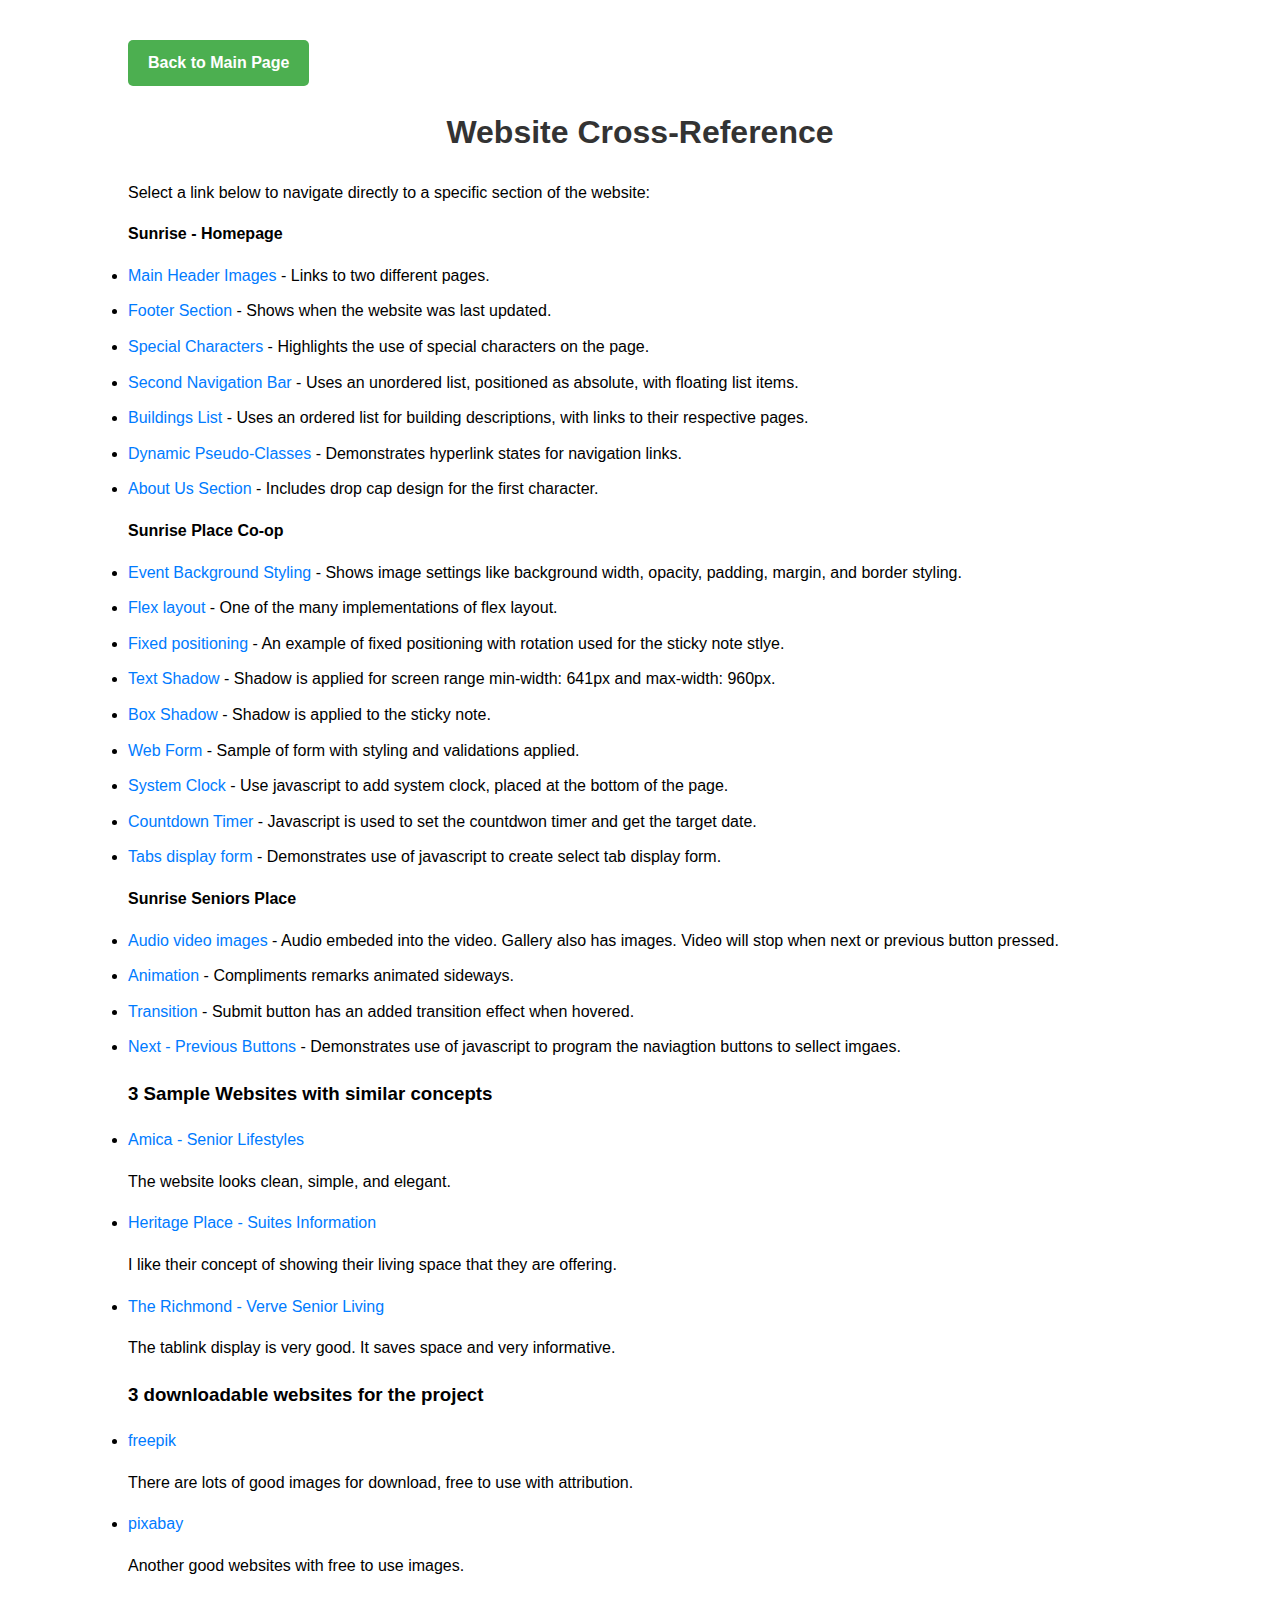
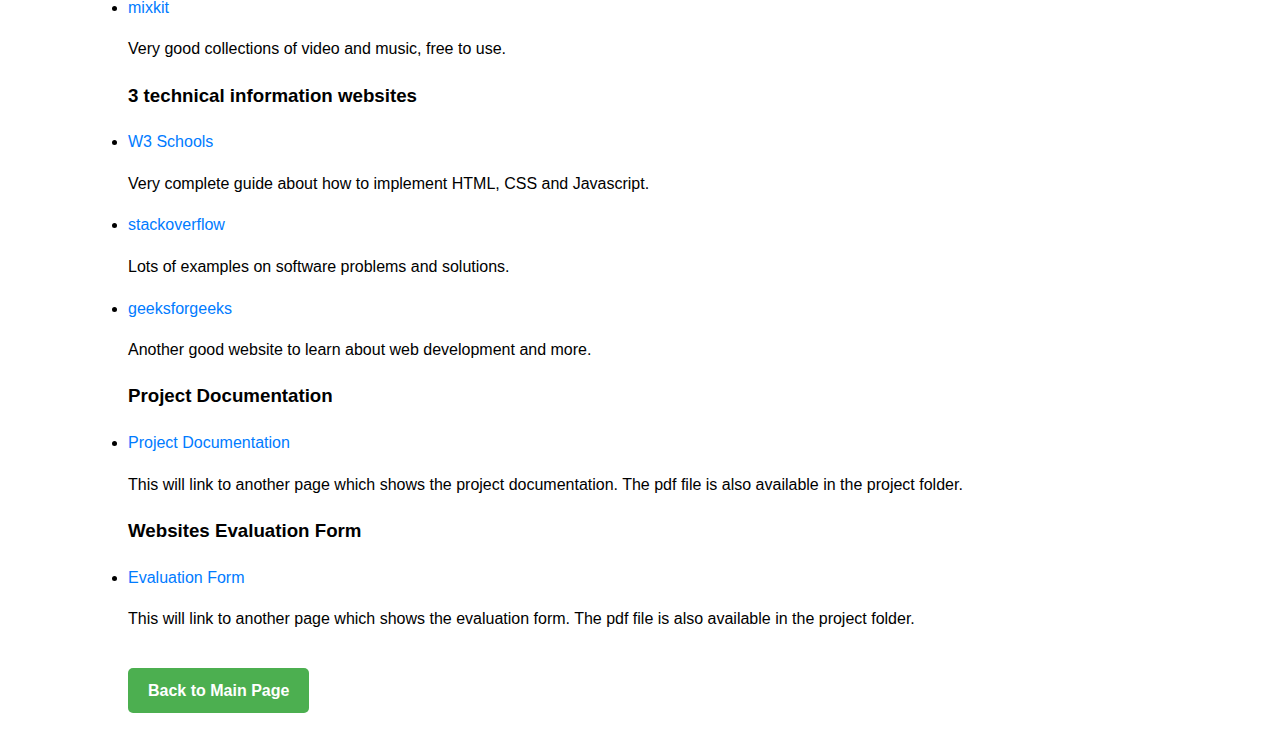
<file: cross_reference.html>
<!DOCTYPE html>
<html lang="en">
<head>
  <meta charset="UTF-8">
  <meta name="viewport" content="width=device-width, initial-scale=1.0">
  <title>Cross-Reference Page</title>
   <style>
        body {
            font-family: 'Roboto', sans-serif;
            line-height: 1.6;
            margin: 0 auto;
            max-width: 1024px;
            padding: 20px;
        }
        h1 {
            text-align: center;
            color: #333;
        }
		  h2{
				font-size:1em;
		  }
		  
        ul {
            list-style-type: disc;
            padding: 0;
        }
        li {
            margin-bottom: 10px;
        }
        a {
            text-decoration: none;
            color: #007bff;
        }
        a:hover {
            text-decoration: underline;
        }
		  
		  .back-button {
            display: inline-block;
            margin-top: 20px;
            padding: 10px 20px;
            background-color: #4CAF50;
            color: white;
            text-decoration: none;
            border-radius: 5px;
            font-weight: bold;
            transition: background-color 0.3s ease;
        }
        .back-button:hover {
            background-color: #45a049;
        }
    </style>

</head>
<a href="index.html" class="back-button">Back to Main Page</a>
<body>
  <h1>Website Cross-Reference</h1>
  <p>Select a link below to navigate directly to a specific section of the website:</p>

  <h2>Sunrise - Homepage</h2>  
  <ul>
		<li><a href="index.html#image_group1">Main Header Images</a> - Links to two different pages.</li>
		<li><a href="index.html#foot_update">Footer Section</a> - Shows when the website was last updated.</li>
		<li><a href="index.html#special_characters">Special Characters</a> - Highlights the use of special characters on the page.</li>   
		<li><a href="index.html#header_image">Second Navigation Bar</a> - Uses an unordered list, positioned as absolute, with floating list items.</li>
		<li><a href="index.html#our_buildings">Buildings List</a> - Uses an ordered list for building descriptions, with links to their respective pages.</li>
		<li><a href="index.html#header_image">Dynamic Pseudo-Classes</a> - Demonstrates hyperlink states for navigation links.</li>
		<li><a href="index.html#about_us">About Us Section</a> - Includes drop cap design for the first character.</li>
  </ul>

  <h2>Sunrise Place Co-op</h2>
  <ul>
		<li><a href="SunriseCoop.html#eventBackground">Event Background Styling</a> - Shows image settings like background width, opacity, padding, margin, and border styling.</li>
		<li><a href="SunriseCoop.html#about_us">Flex layout</a> - One of the many implementations of flex layout. </li>
		<li><a href="SunriseCoop.html#s_note">Fixed positioning</a> - An example of fixed positioning with rotation used for the sticky note stlye.</li>
		<li><a href="SunriseCoop.html#ev_text">Text Shadow</a> - Shadow is applied for screen range min-width: 641px and max-width: 960px.</li>
		<li><a href="SunriseCoop.html#s_note">Box Shadow</a> - Shadow is applied to the sticky note.</li>
		<li><a href="SunriseCoop.html#formText">Web Form</a> - Sample of form with styling and validations applied.</a>
		<li><a href="SunriseCoop.html#localTime">System Clock</a> - Use javascript to add system clock, placed at the bottom of the page. </li>
		<li><a href="SunriseCoop.html#countdown">Countdown Timer</a> - Javascript is used to set the countdwon timer and get the target date. </li>
		<li><a href="SunriseCoop.html#floor_plan">Tabs display form</a> - Demonstrates use of javascript to create select tab display form. </li>
 </ul>
 
	<h2>Sunrise Seniors Place</h2>
	<ul>
		<li><a href="sunriseSeniors.html#gallery">Audio video images</a> - Audio embeded into the video. Gallery also has images. Video will stop when next or previous button pressed.</li> 
		<li><a href="sunriseSeniors.html#quotes">Animation</a> - Compliments remarks animated sideways.</li>
		<li><a href="sunriseSeniors.html#cInfo">Transition</a> - Submit button has an added transition effect when hovered.</li>
		<li><a href="sunriseSeniors.html#gallery">Next - Previous Buttons</a> - Demonstrates use of javascript to program the naviagtion buttons to sellect imgaes.</li>
	</ul>
	
	
	<h3>3 Sample Websites with similar concepts</h3>
	<ul>
	<li>
		<a href="https://www.amica.ca/" target="_blank">Amica - Senior Lifestyles</a>
		<p>The website looks clean, simple, and elegant.</p>
	</li>
	<li>
		<a href="https://www.heritage-place.ca/suites" target="_blank">Heritage Place - Suites Information</a>
		<p>I like their concept of showing their living space that they are offering.</p>
	</li>
   <li>
		<a href="https://verveseniorliving.com/the-richmond/#amenities" target="_blank">The Richmond - Verve Senior Living</a>
		<p>The tablink display is very good. It saves space and very informative.</p>
	</li>
	</ul>
    
	<h3>3 downloadable websites for the project</h3>
	<ul>
	<li>
		<a href="https://www.freepik.com/" target="_blank">freepik</a>
		<p>There are lots of good images for download, free to use with attribution.</p>
	</li>
	<li>
		<a href="https://www.pixabay.com" target="_blank">pixabay</a>
		<p>Another good websites with free to use images.</p>
	</li>
   <li>
		<a href="https://mixkit.co" target="_blank">mixkit</a>
		<p>Very good collections of video and music, free to use.</p>
	</li>
	</ul>
	
	<h3>3 technical information websites</h3>
	<ul>
	<li>
		<a href="https://www.w3schools.com/" target="_blank">W3 Schools</a>
		<p>Very complete guide about how to implement HTML, CSS and Javascript.</p>
	</li>
	<li>
		<a href="https://stackoverflow.com" target="_blank">stackoverflow</a>
		<p>Lots of examples on software problems and solutions.</p>
	</li>
   <li>
		<a href="https://www.geeksforgeeks.org/" target="_blank">geeksforgeeks</a>
		<p>Another good website to learn about web development and more.</p>
	</li>
	</ul>
	
	<h3>Project Documentation</h3>
	<li>
		<a href="projectDocumentation.html" target="_blank">Project Documentation</a>
		<p>This will link to another page which shows the project documentation. The pdf file is also available in the project folder.</p>
	</li>
	<h3>Websites Evaluation Form</h3>
	<li>
		<a href="evaluationForm.html" target="_blank">Evaluation Form</a>
		<p>This will link to another page which shows the evaluation form. The pdf file is also available in the project folder.</p>
	</li>
	
	
	<a href="index.html" class="back-button">Back to Main Page</a>
</body>
</html>
</file>
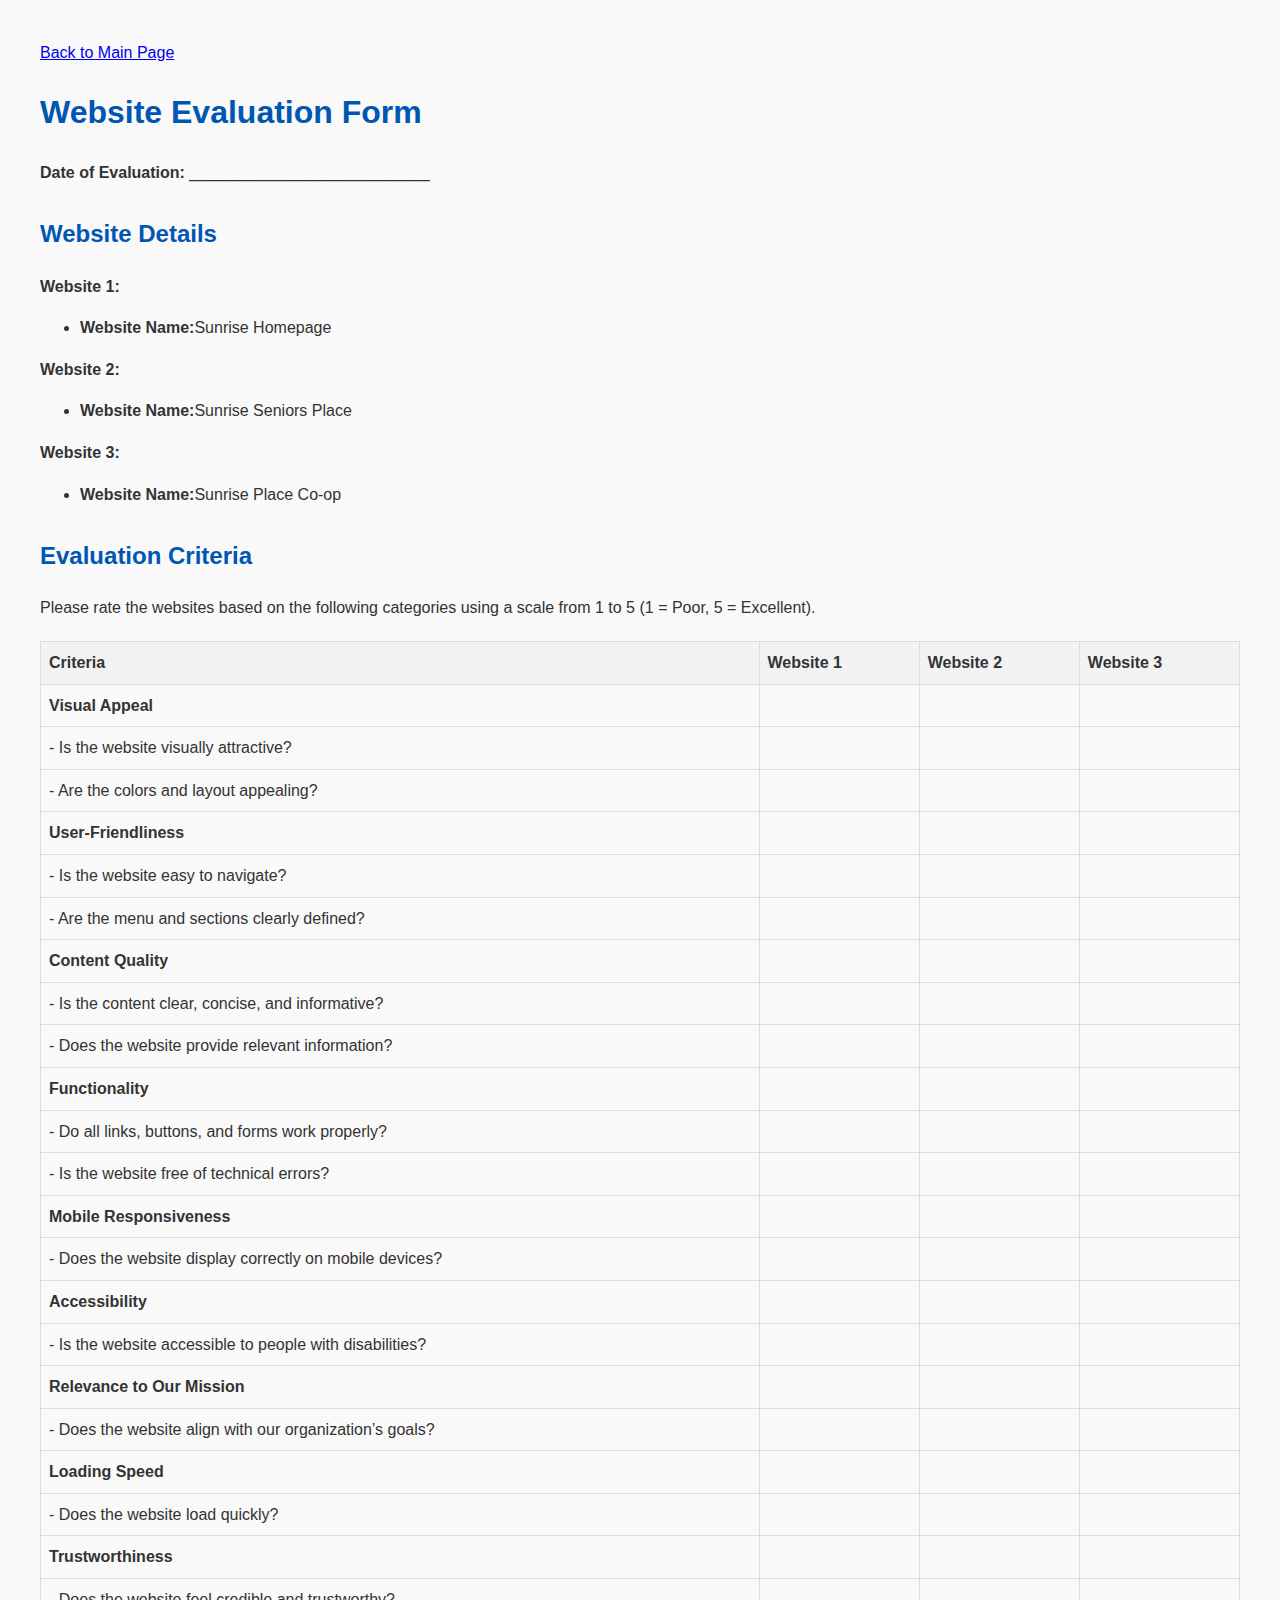
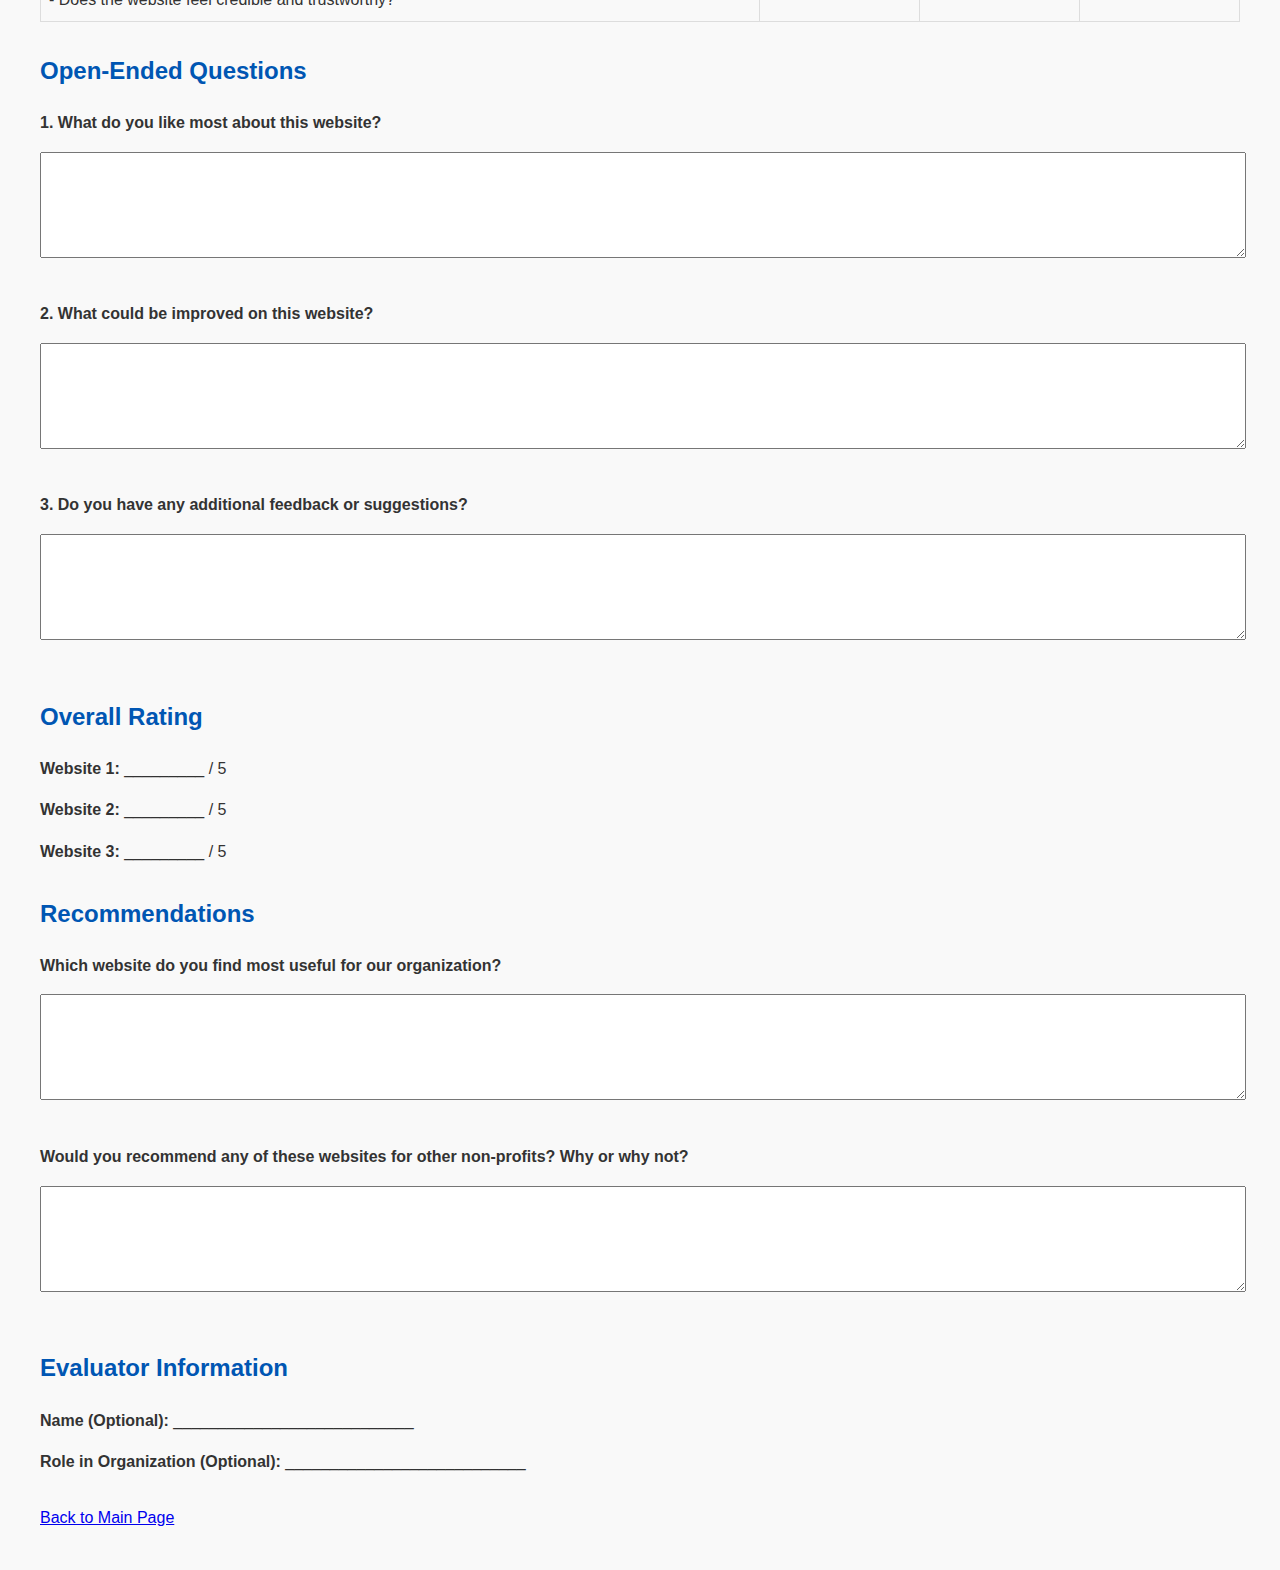
<file: evaluationForm.html>
<!DOCTYPE html>
<html lang="en">
<head>
  <meta charset="UTF-8">
  <meta name="viewport" content="width=device-width, initial-scale=1.0">
  <title>Website Evaluation Form</title>
  <style>
    body {
      font-family: Arial, sans-serif;
      line-height: 1.6;
      margin: 20px;
      padding: 20px;
      background-color: #f9f9f9;
      color: #333;
    }
    h1, h2, h3 {
      color: #0056b3;
    }
    table {
      width: 100%;
      border-collapse: collapse;
      margin: 20px 0;
    }
    table th, table td {
      border: 1px solid #ddd;
      padding: 8px;
      text-align: left;
    }
    table th {
      background-color: #f2f2f2;
    }
    .section {
      margin-bottom: 30px;
    }
    textarea {
      width: 100%;
      height: 100px;
      margin-bottom: 20px;
    }
  </style>
</head>
<body>
 <a href="index.html" class="back-button">Back to Main Page</a>
  <h1>Website Evaluation Form</h1>
  
  <div class="section">
    <p><strong>Date of Evaluation:</strong> ___________________________</p>
  </div>

  <div class="section">
    <h2>Website Details</h2>
    <p><strong>Website 1:</strong></p>
    <ul>
      <li><strong>Website Name:</strong>Sunrise Homepage</li>
      
    </ul>
    <p><strong>Website 2:</strong></p>
    <ul>
      <li><strong>Website Name:</strong>Sunrise Seniors Place</li>
     
    </ul>
    <p><strong>Website 3:</strong></p>
    <ul>
      <li><strong>Website Name:</strong>Sunrise Place Co-op</li>
     
    </ul>
  </div>

  <div class="section">
    <h2>Evaluation Criteria</h2>
    <p>Please rate the websites based on the following categories using a scale from 1 to 5 (1 = Poor, 5 = Excellent).</p>
    <table>
      <thead>
        <tr>
          <th>Criteria</th>
          <th>Website 1</th>
          <th>Website 2</th>
          <th>Website 3</th>
        </tr>
      </thead>
      <tbody>
        <tr>
          <td><strong>Visual Appeal</strong></td>
          <td></td>
          <td></td>
          <td></td>
        </tr>
        <tr>
          <td>- Is the website visually attractive?</td>
          <td></td>
          <td></td>
          <td></td>
        </tr>
        <tr>
          <td>- Are the colors and layout appealing?</td>
          <td></td>
          <td></td>
          <td></td>
        </tr>
        <tr>
          <td><strong>User-Friendliness</strong></td>
          <td></td>
          <td></td>
          <td></td>
        </tr>
        <tr>
          <td>- Is the website easy to navigate?</td>
          <td></td>
          <td></td>
          <td></td>
        </tr>
        <tr>
          <td>- Are the menu and sections clearly defined?</td>
          <td></td>
          <td></td>
          <td></td>
        </tr>
        <tr>
          <td><strong>Content Quality</strong></td>
          <td></td>
          <td></td>
          <td></td>
        </tr>
        <tr>
          <td>- Is the content clear, concise, and informative?</td>
          <td></td>
          <td></td>
          <td></td>
        </tr>
        <tr>
          <td>- Does the website provide relevant information?</td>
          <td></td>
          <td></td>
          <td></td>
        </tr>
        <tr>
          <td><strong>Functionality</strong></td>
          <td></td>
          <td></td>
          <td></td>
        </tr>
        <tr>
          <td>- Do all links, buttons, and forms work properly?</td>
          <td></td>
          <td></td>
          <td></td>
        </tr>
        <tr>
          <td>- Is the website free of technical errors?</td>
          <td></td>
          <td></td>
          <td></td>
        </tr>
        <tr>
          <td><strong>Mobile Responsiveness</strong></td>
          <td></td>
          <td></td>
          <td></td>
        </tr>
        <tr>
          <td>- Does the website display correctly on mobile devices?</td>
          <td></td>
          <td></td>
          <td></td>
        </tr>
        <tr>
          <td><strong>Accessibility</strong></td>
          <td></td>
          <td></td>
          <td></td>
        </tr>
        <tr>
          <td>- Is the website accessible to people with disabilities?</td>
          <td></td>
          <td></td>
          <td></td>
        </tr>
        <tr>
          <td><strong>Relevance to Our Mission</strong></td>
          <td></td>
          <td></td>
          <td></td>
        </tr>
        <tr>
          <td>- Does the website align with our organization’s goals?</td>
          <td></td>
          <td></td>
          <td></td>
        </tr>
        <tr>
          <td><strong>Loading Speed</strong></td>
          <td></td>
          <td></td>
          <td></td>
        </tr>
        <tr>
          <td>- Does the website load quickly?</td>
          <td></td>
          <td></td>
          <td></td>
        </tr>
        <tr>
          <td><strong>Trustworthiness</strong></td>
          <td></td>
          <td></td>
          <td></td>
        </tr>
        <tr>
          <td>- Does the website feel credible and trustworthy?</td>
          <td></td>
          <td></td>
          <td></td>
        </tr>
      </tbody>
    </table>
  </div>

  <div class="section">
    <h2>Open-Ended Questions</h2>
    <p><strong>1. What do you like most about this website?</strong></p>
    <textarea></textarea>
    <p><strong>2. What could be improved on this website?</strong></p>
    <textarea></textarea>
    <p><strong>3. Do you have any additional feedback or suggestions?</strong></p>
    <textarea></textarea>
  </div>

  <div class="section">
    <h2>Overall Rating</h2>
    <p><strong>Website 1:</strong> _________ / 5</p>
    <p><strong>Website 2:</strong> _________ / 5</p>
    <p><strong>Website 3:</strong> _________ / 5</p>
  </div>

  <div class="section">
    <h2>Recommendations</h2>
    <p><strong>Which website do you find most useful for our organization?</strong></p>
    <textarea></textarea>
    <p><strong>Would you recommend any of these websites for other non-profits? Why or why not?</strong></p>
    <textarea></textarea>
  </div>

  <div class="section">
    <h2>Evaluator Information</h2>
    <p><strong>Name (Optional):</strong> ___________________________</p>
    <p><strong>Role in Organization (Optional):</strong> ___________________________</p>
  </div>
   <a href="index.html" class="back-button">Back to Main Page</a>
</body>
</html>
</file>
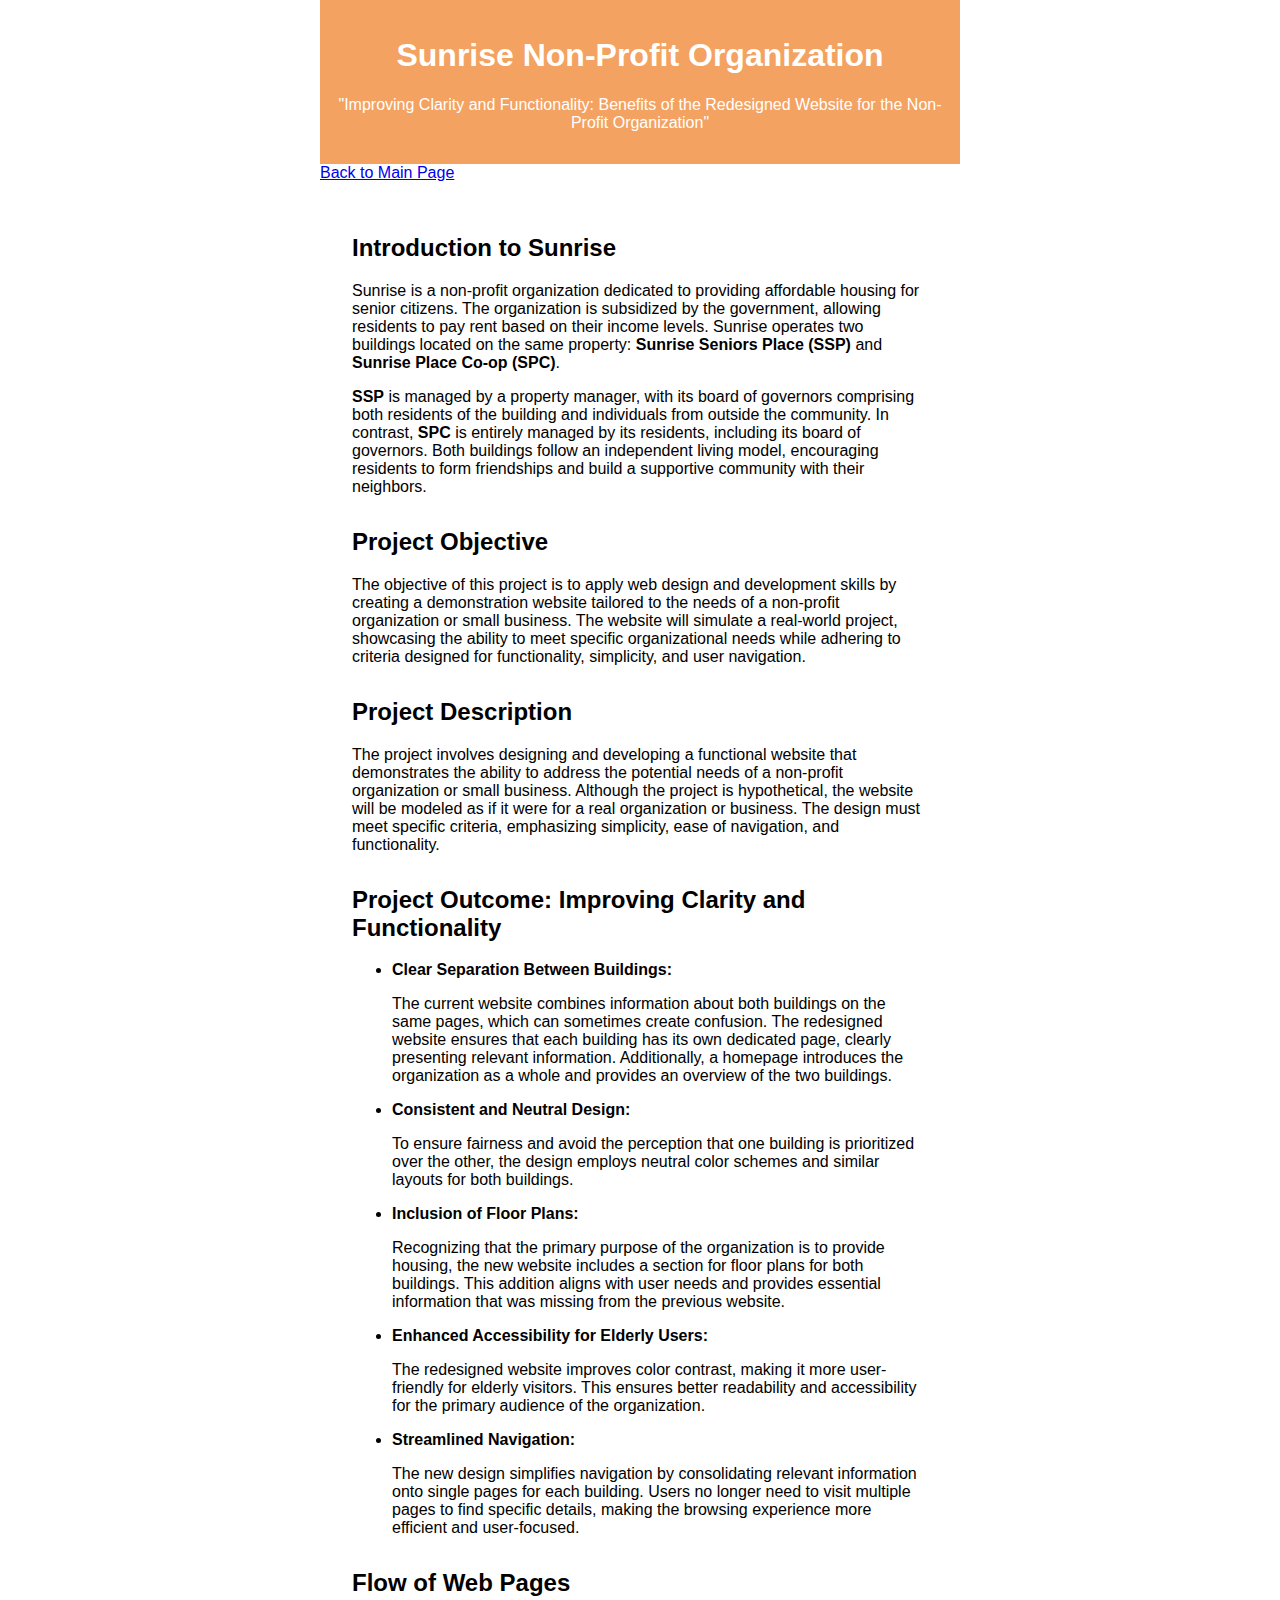
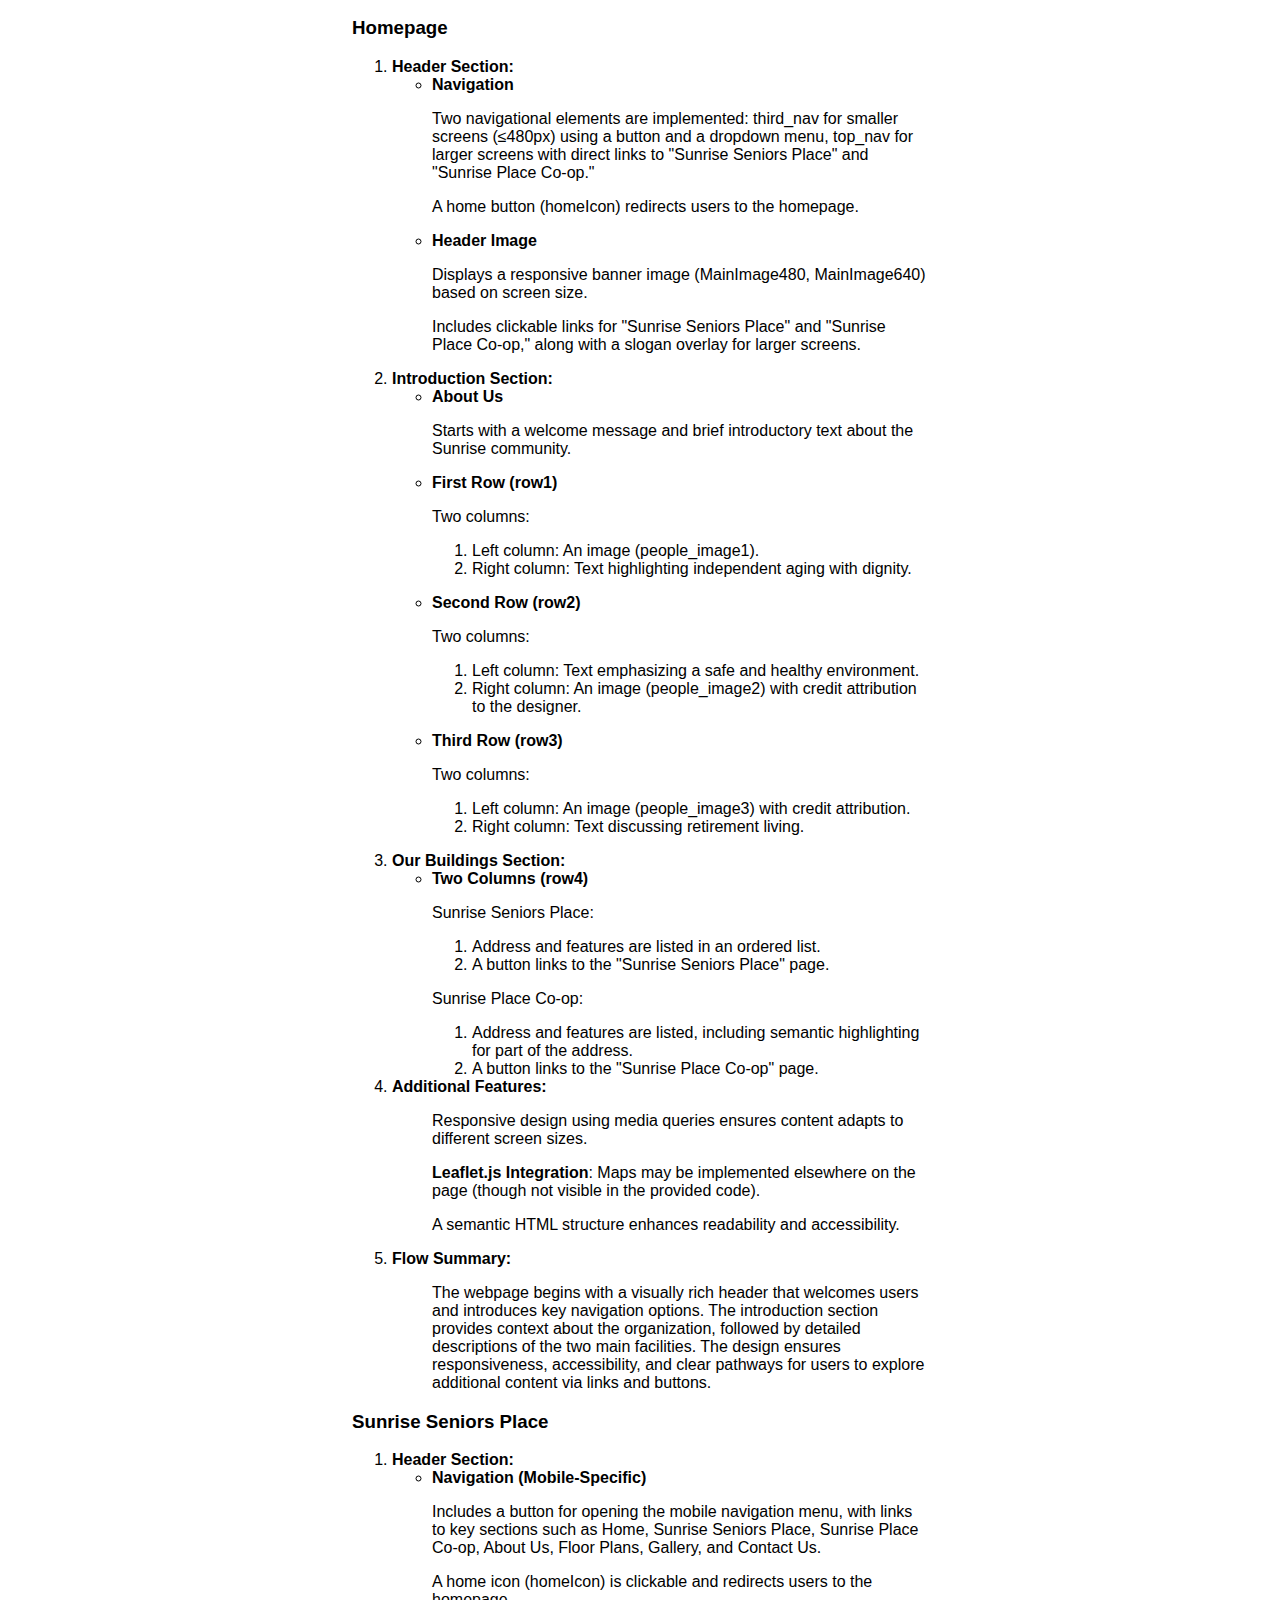
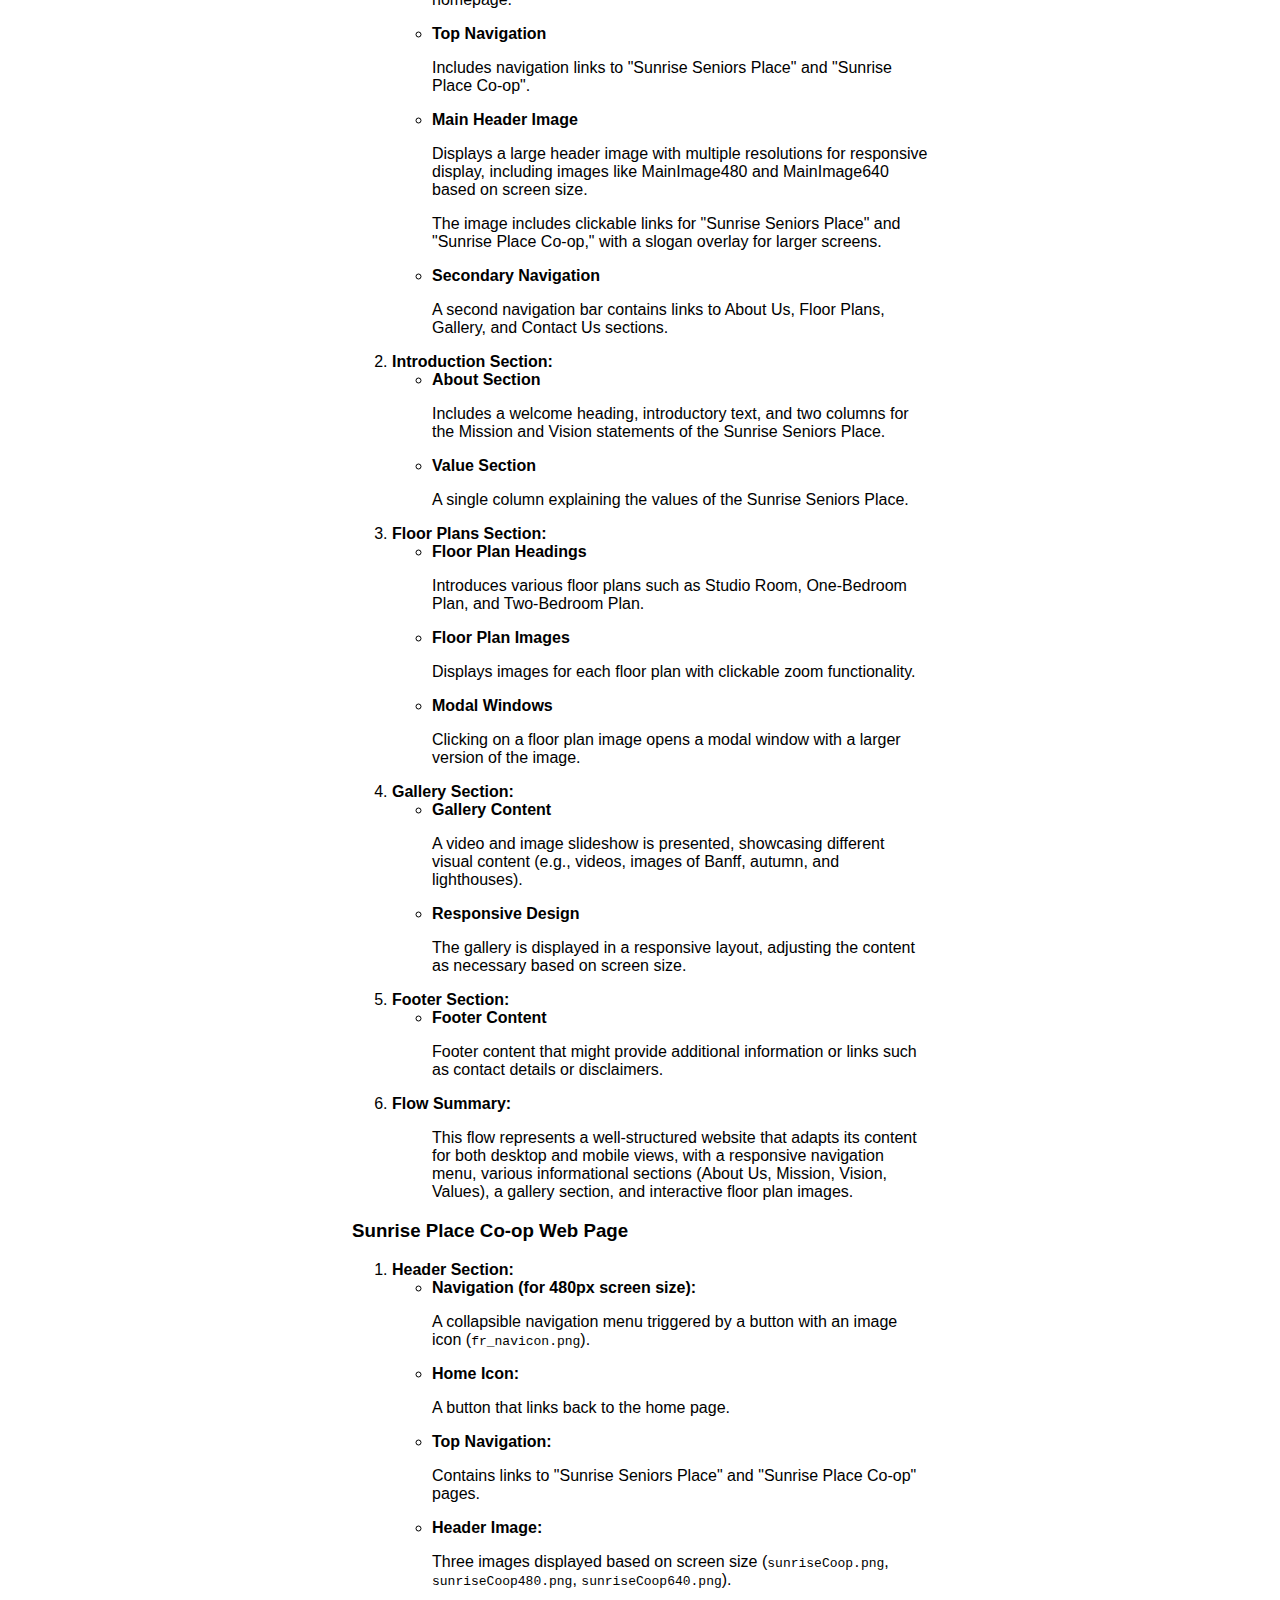
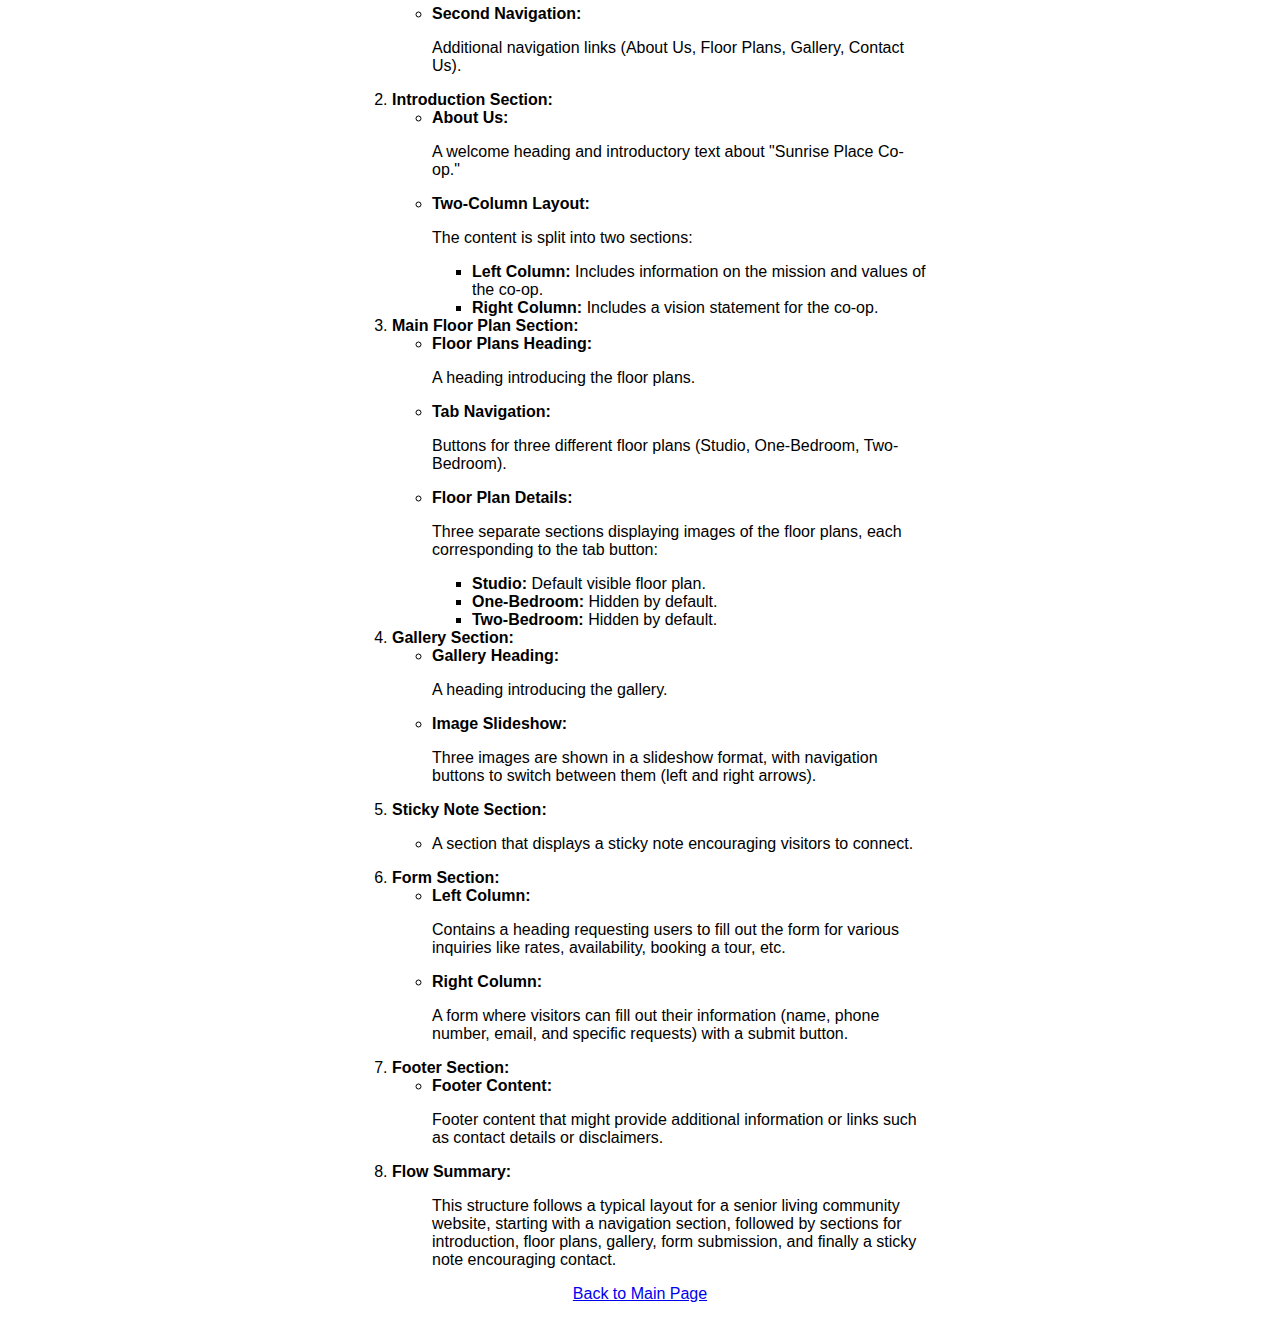
<file: projectDocumentation.html>
<!DOCTYPE html>
<html lang="en">
<head>
    <meta charset="UTF-8">
    <meta name="viewport" content="width=device-width, initial-scale=1.0">
    <title>Sunrise Non-Profit Organization</title>
    <style>
        body {
            font-family: Arial, sans-serif;
            margin: 0 20em;
            padding: 0;
				align-text: center;
				
        }
        header {
            background: #f4a261;
            color: white;
            padding: 1em 0;
            text-align: center;
        }
        nav {
            display: flex;
            justify-content: center;
            background: #264653;
            color: white;
            padding: 0.5em 0;
        }
        nav a {
            color: white;
            text-decoration: none;
            margin: 0 1em;
        }
        nav a:hover {
            text-decoration: underline;
        }
        .content {
            padding: 2em;
        }
        .section {
            margin-bottom: 2em;
        }
        .row {
            display: flex;
            flex-wrap: wrap;
            margin-bottom: 1em;
        }
        .row .column {
            flex: 1;
            padding: 0.5em;
        }
        .row img {
            max-width: 100%;
            height: auto;
        }
        footer {            
            text-align: center;
        }
    </style>
</head>
<body>

    <header>
        <h1>Sunrise Non-Profit Organization</h1>
        <p>"Improving Clarity and Functionality: Benefits of the Redesigned Website for the Non-Profit Organization"</p>
    </header>
    <a href="index.html" class="back-button">Back to Main Page</a>
    <div class="content">
        <section id="introduction" class="section">
            <h2>Introduction to Sunrise</h2>
            <p>Sunrise is a non-profit organization dedicated to providing 
				affordable housing for senior citizens. The organization is subsidized
				by the government, allowing residents to pay rent based on their 
				income levels. Sunrise operates two buildings located on the same
				property: <strong>Sunrise Seniors Place (SSP)</strong> and 
				<strong>Sunrise Place Co-op (SPC)</strong>.</p>
            <p><strong>SSP</strong> is managed by a property manager, with its
				board of governors comprising both residents of the building and 
				individuals from outside the community. In contrast, <strong>SPC</strong>
				is entirely managed by its residents, including its board of governors.
				Both buildings follow an independent living model, encouraging 
				residents to form friendships and build a supportive community
				with their neighbors.</p>
        </section>

        <section id="project-objective" class="section">
            <h2>Project Objective</h2>
            <p>The objective of this project is to apply web design and development skills by creating a demonstration website tailored to the needs of a non-profit organization or small business. The website will simulate a real-world project, showcasing the ability to meet specific organizational needs while adhering to criteria designed for functionality, simplicity, and user navigation.</p>
        </section>
			<section id="project-description" class="section">
				<h2>Project Description</h2>
				<p>The project involves designing and developing a functional website that demonstrates the ability to address the potential needs of a non-profit organization or small business. Although the project is hypothetical, the website will be modeled as if it were for a real organization or business. The design must meet specific criteria, emphasizing simplicity, ease of navigation, and functionality.</p>
			</section>

        <section id="outcomes" class="section">
            <h2>Project Outcome: Improving Clarity and Functionality</h2>
            <ul>
					<li><strong>Clear Separation Between Buildings:</strong>
						<p>The current website combines information about both buildings on the same pages, which can sometimes create confusion. The redesigned website ensures that each building has its own dedicated page, clearly presenting relevant information. Additionally, a homepage introduces the organization as a whole and provides an overview of the two buildings.</p>
					</li>
					<li><strong>Consistent and Neutral Design:</strong> 
						<p>To ensure fairness and avoid the perception that one building is prioritized over the other, the design employs neutral color schemes and similar layouts for both buildings. </p>
					</li>
					<li><strong>Inclusion of Floor Plans:</strong>
						<p>Recognizing that the primary purpose of the organization is to provide housing, the new website includes a section for floor plans for both buildings. This addition aligns with user needs and provides essential information that was missing from the previous website.</p>
					</li>
					<li><strong>Enhanced Accessibility for Elderly Users:</strong>
						<p>The redesigned website improves color contrast, making it more user-friendly for elderly visitors. This ensures better readability and accessibility for the primary audience of the organization.</p>
					</li>
					<li><strong>Streamlined Navigation:</strong>
					<p>The new design simplifies navigation by consolidating relevant information onto single pages for each building. Users no longer need to visit multiple pages to find specific details, making the browsing experience more efficient and user-focused.</p>
					</li>
            </ul>
        </section>
		   <section id="flow" class="flow_web">
				<h2>Flow of Web Pages</h2>
				<h3>Homepage</h3>
				<ol>
					<li><strong>Header Section:</strong>
						<ul>
							<li><strong>Navigation</strong>
								<p>Two navigational elements are implemented: third_nav for smaller screens (≤480px) using a button and a dropdown menu, top_nav for larger screens with direct links to "Sunrise Seniors Place" and "Sunrise Place Co-op."</p>
								<p>A home button (homeIcon) redirects users to the homepage.</p>
							</li>
								<li><strong>Header Image</strong>
								<p>Displays a responsive banner image (MainImage480, MainImage640) based on screen size.</p>
								<p>Includes clickable links for "Sunrise Seniors Place" and "Sunrise Place Co-op," along with a slogan overlay for larger screens.</p>
							</li>
						</ul>
					</li>
					<li><strong>Introduction Section:</strong>
						<ul>
							<li><strong>About Us</strong>
								<p>Starts with a welcome message and brief introductory text about the Sunrise community.</p>
							</li>
							<li><strong>First Row (row1)</strong>
								<p>Two columns:
									<ol>
										<li>Left column: An image (people_image1).	</li>
										<li>Right column: Text highlighting independent aging with dignity.</li>
									</ol>
								</p>
							</li>
							<li><strong>Second Row (row2)</strong>
								<p>Two columns:
									<ol>
										<li>Left column: Text emphasizing a safe and healthy environment.</li>
										<li>Right column: An image (people_image2) with credit attribution to the designer.</li>
									</ol>
								</p>
							</li>
							<li><strong>Third Row (row3)</strong>
								<p>Two columns:
									<ol>
										<li>Left column: An image (people_image3) with credit attribution.</li>
										<li>Right column: Text discussing retirement living.</li>
									</ol>
								</p>
							</li>
						</ul>
					</li>
					<li><strong>Our Buildings Section:</strong>
						<ul>							
							<li><strong>Two Columns (row4)</strong>
								<p>Sunrise Seniors Place:
									<ol>
										<li>Address and features are listed in an ordered list.</li>
										<li>A button links to the "Sunrise Seniors Place" page.</li>
									</ol>
								</p>
							
								<p>Sunrise Place Co-op:</p>
								<ol>
									<li>Address and features are listed, including semantic highlighting for part of the address.</li>
									<li>A button links to the "Sunrise Place Co-op" page.</li>
								</ol>	
							</li>							
						</ul>
					</li>
					<li><strong>Additional Features:</strong>
						<ul>
							<p>Responsive design using media queries ensures content adapts to different screen sizes.</p>
							<p><strong>Leaflet.js Integration</strong>: Maps may be implemented elsewhere on the page (though not visible in the provided code).</p>
							<p>A semantic HTML structure enhances readability and accessibility.</p>		
						</ul>
					</li>	
					<li><strong>Flow Summary:</strong>
						<ul>
							<p>The webpage begins with a visually rich header that welcomes users and introduces key navigation options. The introduction section provides context about the organization, followed by detailed descriptions of the two main facilities. The design ensures responsiveness, accessibility, and clear pathways for users to explore additional content via links and buttons.</p>		
						</ul>
					</li>					
				</ol>
				
				<h3>Sunrise Seniors Place</h3>
					<ol>
						 <li><strong>Header Section:</strong>
							  <ul>
									<li><strong>Navigation (Mobile-Specific)</strong>
										 <p>Includes a button for opening the mobile navigation menu, with links to key sections such as Home, Sunrise Seniors Place, Sunrise Place Co-op, About Us, Floor Plans, Gallery, and Contact Us.</p>
										 <p>A home icon (homeIcon) is clickable and redirects users to the homepage.</p>
									</li>
									<li><strong>Top Navigation</strong>
										 <p>Includes navigation links to "Sunrise Seniors Place" and "Sunrise Place Co-op".</p>
									</li>
									<li><strong>Main Header Image</strong>
										 <p>Displays a large header image with multiple resolutions for responsive display, including images like MainImage480 and MainImage640 based on screen size.</p>
										 <p>The image includes clickable links for "Sunrise Seniors Place" and "Sunrise Place Co-op," with a slogan overlay for larger screens.</p>
									</li>
									<li><strong>Secondary Navigation</strong>
										 <p>A second navigation bar contains links to About Us, Floor Plans, Gallery, and Contact Us sections.</p>
									</li>
							  </ul>
						 </li>

						 <li><strong>Introduction Section:</strong>
							  <ul>
									<li><strong>About Section</strong>
										 <p>Includes a welcome heading, introductory text, and two columns for the Mission and Vision statements of the Sunrise Seniors Place.</p>
									</li>
									<li><strong>Value Section</strong>
										 <p>A single column explaining the values of the Sunrise Seniors Place.</p>
									</li>
							  </ul>
						 </li>

						 <li><strong>Floor Plans Section:</strong>
							  <ul>
									<li><strong>Floor Plan Headings</strong>
										 <p>Introduces various floor plans such as Studio Room, One-Bedroom Plan, and Two-Bedroom Plan.</p>
									</li>
									<li><strong>Floor Plan Images</strong>
										 <p>Displays images for each floor plan with clickable zoom functionality.</p>
									</li>
									<li><strong>Modal Windows</strong>
										 <p>Clicking on a floor plan image opens a modal window with a larger version of the image.</p>
									</li>
							  </ul>
						 </li>

						 <li><strong>Gallery Section:</strong>
							  <ul>
									<li><strong>Gallery Content</strong>
										 <p>A video and image slideshow is presented, showcasing different visual content (e.g., videos, images of Banff, autumn, and lighthouses).</p>
									</li>
									<li><strong>Responsive Design</strong>
										 <p>The gallery is displayed in a responsive layout, adjusting the content as necessary based on screen size.</p>
									</li>
							  </ul>
						 </li>

						 <li><strong>Footer Section:</strong>
							  <ul>
									<li><strong>Footer Content</strong>
										 <p>Footer content that might provide additional information or links such as contact details or disclaimers.</p>
									</li>
							  </ul>
						 </li>

						<li><strong>Flow Summary:</strong>
							<ul>
								<p>This flow represents a well-structured website that adapts its content for both desktop and mobile views, with a responsive navigation menu, various informational sections (About Us, Mission, Vision, Values), a gallery section, and interactive floor plan images.</p>
							</ul>
						</li>
					</ol>		
						
				<h3>Sunrise Place Co-op Web Page</h3>
				<ol>
					 <li><strong>Header Section:</strong>
						  <ul>
								<li><strong>Navigation (for 480px screen size):</strong>
									 <p>A collapsible navigation menu triggered by a button with an image icon (<code>fr_navicon.png</code>).</p>
								</li>
								<li><strong>Home Icon:</strong>
									 <p>A button that links back to the home page.</p>
								</li>
								<li><strong>Top Navigation:</strong>
									 <p>Contains links to "Sunrise Seniors Place" and "Sunrise Place Co-op" pages.</p>
								</li>
								<li><strong>Header Image:</strong>
									 <p>Three images displayed based on screen size (<code>sunriseCoop.png</code>, <code>sunriseCoop480.png</code>, <code>sunriseCoop640.png</code>).</p>
								</li>
								<li><strong>Second Navigation:</strong>
									 <p>Additional navigation links (About Us, Floor Plans, Gallery, Contact Us).</p>
								</li>
						  </ul>
					 </li>

					 <li><strong>Introduction Section:</strong>
						  <ul>
								<li><strong>About Us:</strong>
									 <p>A welcome heading and introductory text about "Sunrise Place Co-op."</p>
								</li>
								<li><strong>Two-Column Layout:</strong>
									 <p>The content is split into two sections:</p>
									 <ul>
										  <li><strong>Left Column:</strong> Includes information on the mission and values of the co-op.</li>
										  <li><strong>Right Column:</strong> Includes a vision statement for the co-op.</li>
									 </ul>
								</li>
						  </ul>
					 </li>

					 <li><strong>Main Floor Plan Section:</strong>
						  <ul>
								<li><strong>Floor Plans Heading:</strong>
									 <p>A heading introducing the floor plans.</p>
								</li>
								<li><strong>Tab Navigation:</strong>
									 <p>Buttons for three different floor plans (Studio, One-Bedroom, Two-Bedroom).</p>
								</li>
								<li><strong>Floor Plan Details:</strong>
									 <p>Three separate sections displaying images of the floor plans, each corresponding to the tab button:</p>
									 <ul>
										  <li><strong>Studio:</strong> Default visible floor plan.</li>
										  <li><strong>One-Bedroom:</strong> Hidden by default.</li>
										  <li><strong>Two-Bedroom:</strong> Hidden by default.</li>
									 </ul>
								</li>
						  </ul>
					 </li>

					 <li><strong>Gallery Section:</strong>
						  <ul>
								<li><strong>Gallery Heading:</strong>
									 <p>A heading introducing the gallery.</p>
								</li>
								<li><strong>Image Slideshow:</strong>
									 <p>Three images are shown in a slideshow format, with navigation buttons to switch between them (left and right arrows).</p>
								</li>
						  </ul>
					 </li>

					 <li><strong>Sticky Note Section:</strong>
						  <ul>
								<li><p>A section that displays a sticky note encouraging visitors to connect.</p></li>
						  </ul>
					 </li>

					 <li><strong>Form Section:</strong>
						  <ul>
								<li><strong>Left Column:</strong>
									 <p>Contains a heading requesting users to fill out the form for various inquiries like rates, availability, booking a tour, etc.</p>
								</li>
								<li><strong>Right Column:</strong>
									 <p>A form where visitors can fill out their information (name, phone number, email, and specific requests) with a submit button.</p>
								</li>
						  </ul>
					 </li>

					 <li><strong>Footer Section:</strong>
						  <ul>
								<li><strong>Footer Content:</strong>
									 <p>Footer content that might provide additional information or links such as contact details or disclaimers.</p>
								</li>
						  </ul>
					 </li>

					<li><strong>Flow Summary:</strong>
						  <ul>
								<p>This structure follows a typical layout for a senior living community website, starting with a navigation section, followed by sections for introduction, floor plans, gallery, form submission, and finally a sticky note encouraging contact.</p>
							</ul>
				</ol>		
	</section>

    <footer>
       <a href="index.html" class="back-button">Back to Main Page</a>
    </footer>
	 
</body>
</html>
</file>
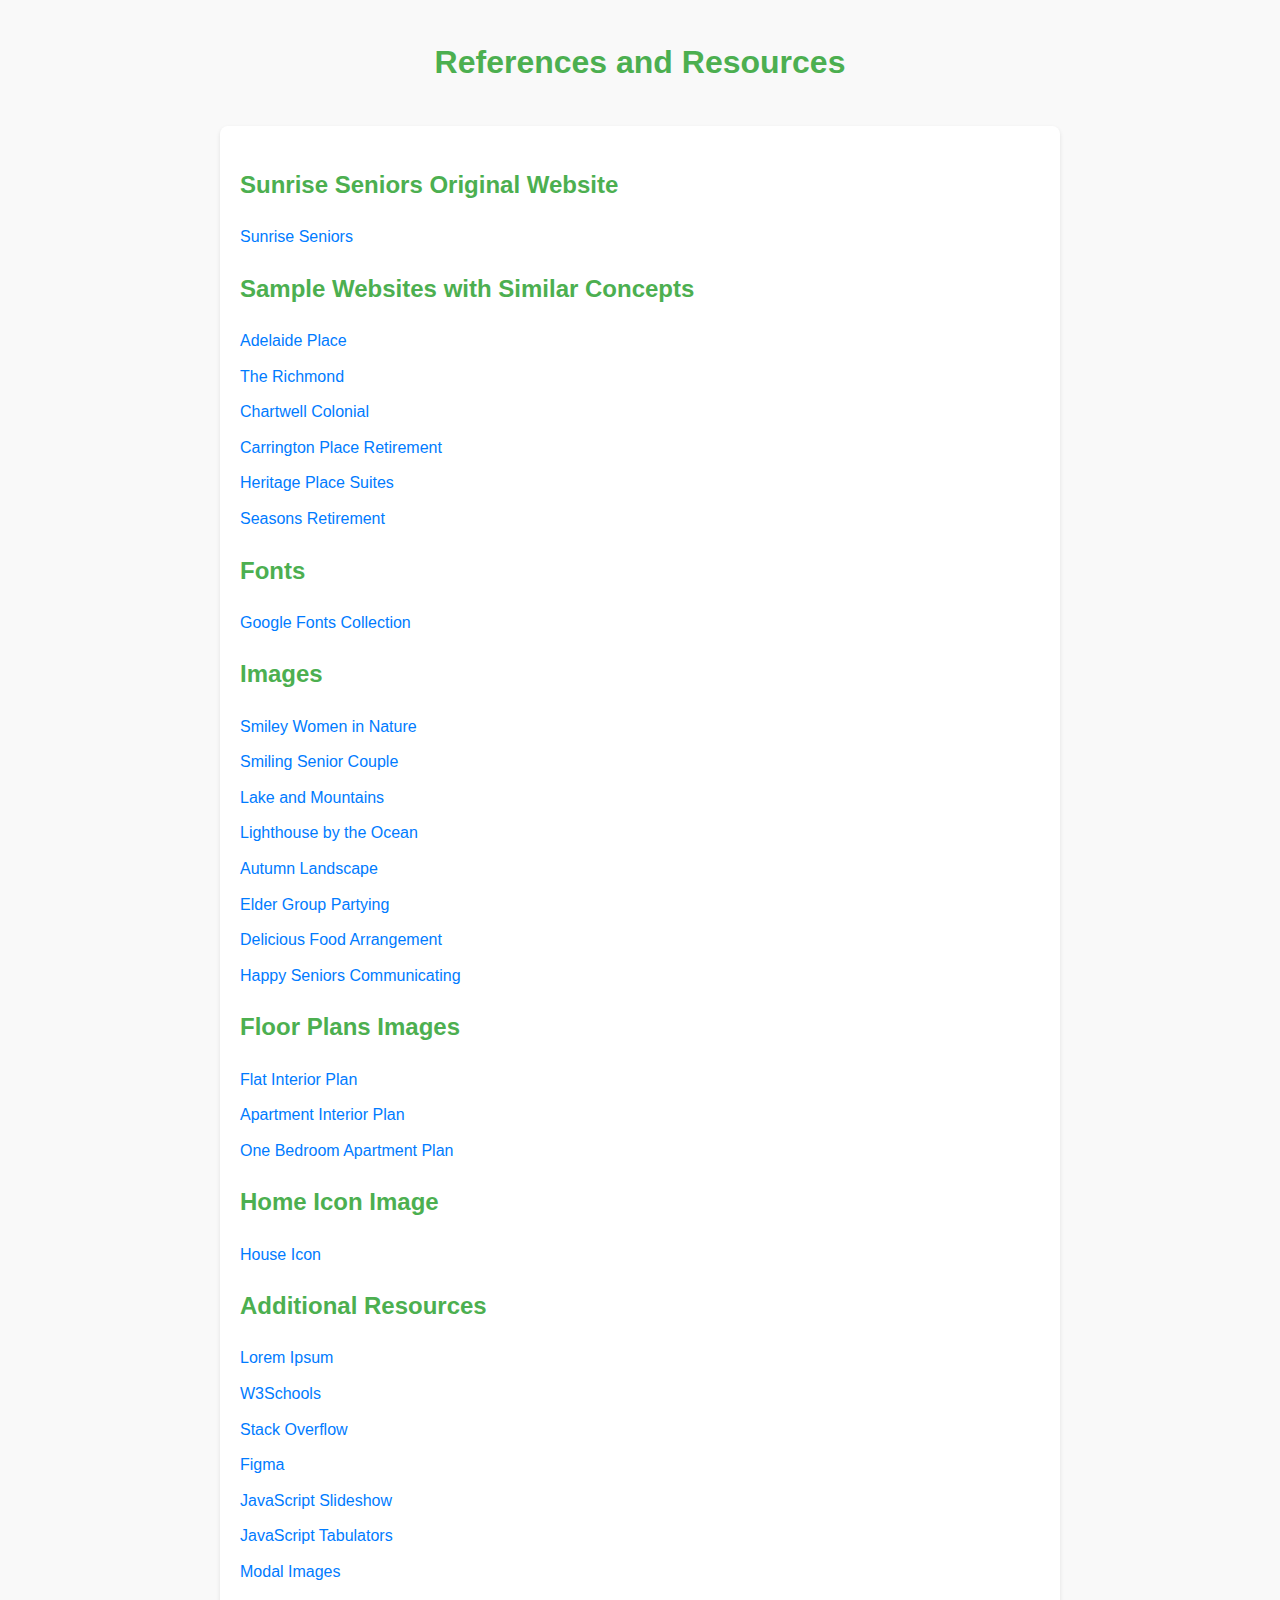
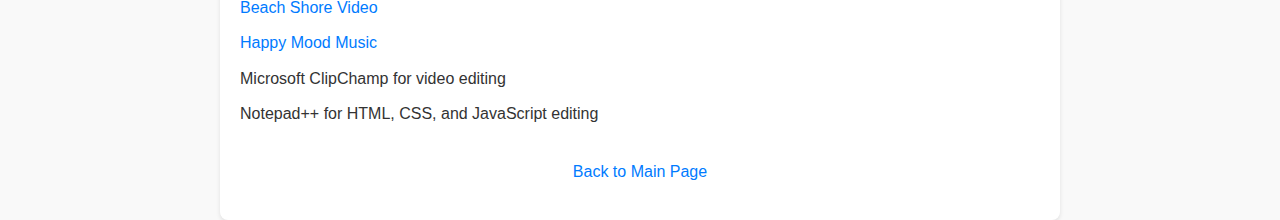
<file: reference.html>
<!DOCTYPE html>
<html lang="en">
<head>
    <meta charset="UTF-8">
    <meta name="viewport" content="width=device-width, initial-scale=1.0">
    <title>References and Resources</title>
    <style>
        body {
            font-family: Arial, sans-serif;
            line-height: 1.6;
            margin: 0;
            padding: 0;
            background-color: #f9f9f9;
            color: #333;
        }
        header, footer {
            
            color: white;
            padding: 1em 0;
            text-align: center;
        }
        main {
            padding: 20px;
            max-width: 800px;
            margin: 0 auto;
            background: white;
            border-radius: 8px;
            box-shadow: 0 2px 4px rgba(0, 0, 0, 0.1);
        }
        h1, h2 {
            color: #4CAF50;
        }
        ul {
            list-style-type: none;
            padding: 0;
        }
        li {
            margin: 10px 0;
        }
        a {
            text-decoration: none;
            color: #007BFF;
        }
        a:hover {
            text-decoration: underline;
        }
		 
    </style>
</head>
<body>
 
    <header>	  
        <h1>References and Resources</h1>
    </header>
    <main>
			<section>
            <h2>Sunrise Seniors Original Website</h2>
            <ul>
                <li><a href="https://sunriseseniors.com" target="_blank">Sunrise Seniors</a></li>               
            </ul>
        </section>
        <section>
            <h2>Sample Websites with Similar Concepts</h2>
            <ul>               
                <li><a href="https://levseniorliving.com/adelaideplace/" target="_blank">Adelaide Place</a></li>
                <li><a href="https://verveseniorliving.com/the-richmond/#amenities" target="_blank">The Richmond</a></li>
                <li><a href="https://chartwell.com/on/whitby/colonial" target="_blank">Chartwell Colonial</a></li>
                <li><a href="https://carringtonplaceretirement.ca/" target="_blank">Carrington Place Retirement</a></li>
                <li><a href="https://www.heritage-place.ca/suites" target="_blank">Heritage Place Suites</a></li>
                <li><a href="https://seasonsretirement.com/locations/stoney-creek/#" target="_blank">Seasons Retirement</a></li>
            </ul>
        </section>

        <section>
            <h2>Fonts</h2>
            <ul>
                <li><a href="https://fonts.google.com/share?selection.family=Libre+Baskerville:ital,wght@0,400;0,700;1,400|Roboto:ital,wght@0,100;0,300;0,400;0,500;0,700;0,900;1,100;1,300;1,400;1,500;1,700;1,900" target="_blank">Google Fonts Collection</a></li>
            </ul>
        </section>

        <section>
            <h2>Images</h2>
            <ul>
                <li><a href="https://www.freepik.com/free-photo/low-angle-smiley-women-nature_33531245.htm" target="_blank">Smiley Women in Nature</a></li>
                <li><a href="https://www.freepik.com/free-photo/smiling-senior-couple-standing-embraced-looking-through-window_26652030.htm" target="_blank">Smiling Senior Couple</a></li>
                <li><a href="https://pixabay.com/photos/lake-mountains-banff-national-park-5961239/" target="_blank">Lake and Mountains</a></li>
                <li><a href="https://pixabay.com/photos/lighthouse-ocean-sea-coast-travel-1872998/" target="_blank">Lighthouse by the Ocean</a></li>
                <li><a href="https://pixabay.com/photos/autumn-landscape-fall-nature-1138875/" target="_blank">Autumn Landscape</a></li>
                <li><a href="https://www.freepik.com/free-photo/elder-group-friends-partying_43685826.htm" target="_blank">Elder Group Partying</a></li>
                <li><a href="https://www.freepik.com/free-photo/high-angle-delicious-food-arrangement_15276217.htm" target="_blank">Delicious Food Arrangement</a></li>
                <li><a href="https://www.freepik.com/free-photo/group-happy-senior-people-communicating-while-looking-photo-album-coffee-time-home_25910510.htm" target="_blank">Happy Seniors Communicating</a></li>
            </ul>
        </section>

        <section>
            <h2>Floor Plans Images</h2>
            <ul>
                <li><a href="https://www.freepik.com/free-vector/top-view-flat-interior-plan_4015451.htm" target="_blank">Flat Interior Plan</a></li>
                <li><a href="https://www.freepik.com/free-vector/top-view-apartment-interior-detailed-plan_4015452.htm" target="_blank">Apartment Interior Plan</a></li>
                <li><a href="https://www.freepik.com/free-vector/one-bedroom-apartment-floor-plan_3834903.htm" target="_blank">One Bedroom Apartment Plan</a></li>
            </ul>
        </section>

        <section>
            <h2>Home Icon Image</h2>
            <ul>
                <li><a href="https://pixabay.com/vectors/house-icon-home-symbol-sign-308936/" target="_blank">House Icon</a></li>
            </ul>
        </section>

        <section>
            <h2>Additional Resources</h2>
            <ul>
                <li><a href="https://www.lipsum.com/" target="_blank">Lorem Ipsum</a></li>
                <li><a href="https://www.w3schools.com/" target="_blank">W3Schools</a></li>
                <li><a href="https://stackoverflow.com/" target="_blank">Stack Overflow</a></li>
                <li><a href="https://www.figma.com/" target="_blank">Figma</a></li>
                <li><a href="https://www.w3schools.com/w3css/w3css_slideshow.asp" target="_blank">JavaScript Slideshow</a></li>
                <li><a href="https://www.w3schools.com/w3css/w3css_tabulators.asp" target="_blank">JavaScript Tabulators</a></li>
                <li><a href="https://www.w3schools.com/w3css/tryit.asp?filename=tryw3css_modal_image" target="_blank">Modal Images</a></li>
                <li><a href="https://mixkit.co/free-stock-video/beautiful-aerial-shot-of-beach-shore-1085/" target="_blank">Beach Shore Video</a></li>
                <li><a href="https://mixkit.co/free-stock-music/mood/happy/" target="_blank">Happy Mood Music</a></li>
                <li>Microsoft ClipChamp for video editing</a></li>
                <li>Notepad++ for HTML, CSS, and JavaScript editing</a></li>
              
            </ul>
        </section>
		  <footer>
		  <a href="index.html" class="back-button">Back to Main Page</a>
		  </footer>
    </main>
	 
</body>
</html>
</file>
